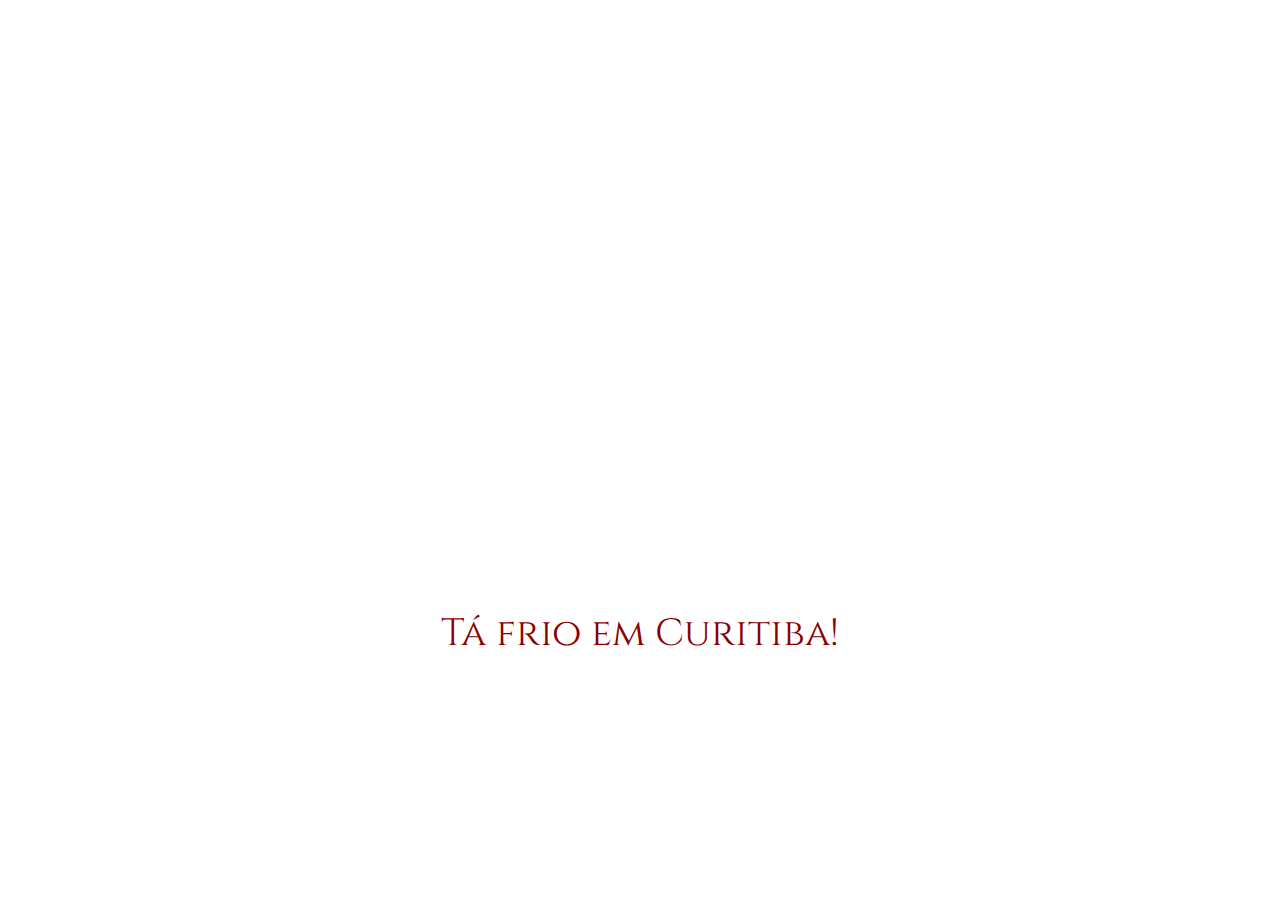
<file: Winter is coming/desafio.html>
<!DOCTYPE html>
<html lang="en" >
<head>
  <meta charset="UTF-8">
  <title>Manipulando o DOM - Aula 1</title>
  <link rel="stylesheet" href="desafio.css">
</head>
<body>

<!-- fonte  --> 
<link rel="preconnect" href="https://fonts.googleapis.com"> 
<link rel="preconnect" href="https://fonts.gstatic.com" crossorigin>
<link href="https://fonts.googleapis.com/css2?family=Cinzel:wght@600&display=swap" rel="stylesheet">
<!-- fonte  -->

<section class="container">
<div class="trono"></div>
<p id="texto" >O inverno está chegando</p>
</section>
<script src="main.js"></script>

</body>
</html>
</file>
<file: Winter is coming/desafio.css>
* {
  margin: 0;
  padding: 0;
}

body {
  background: var(--cor-fundo);
  color: var(--cor-fonte);
  font-family: 'Cinzel', serif;
  font-size: 38px;
  user-select: none;
  transition: 2s;
}

.container {
  height: 90vh;
  width: 100%;
  display: flex;
  flex-direction: column;
  justify-content: center;
  align-items: center;
}

.trono {
  background-image: url("https://caelum-online-public.s3.amazonaws.com/1369-alura-mais-dark-mode/trono-preto.png");
  background-size: cover;
  width: 450px;
  height: 350px;
  margin-bottom: 30px;
  position: relative;
  top: 10%;
  right: 5%;
}
#texto{
  padding-top: 2em;
  color: darkred;
}
</file>
